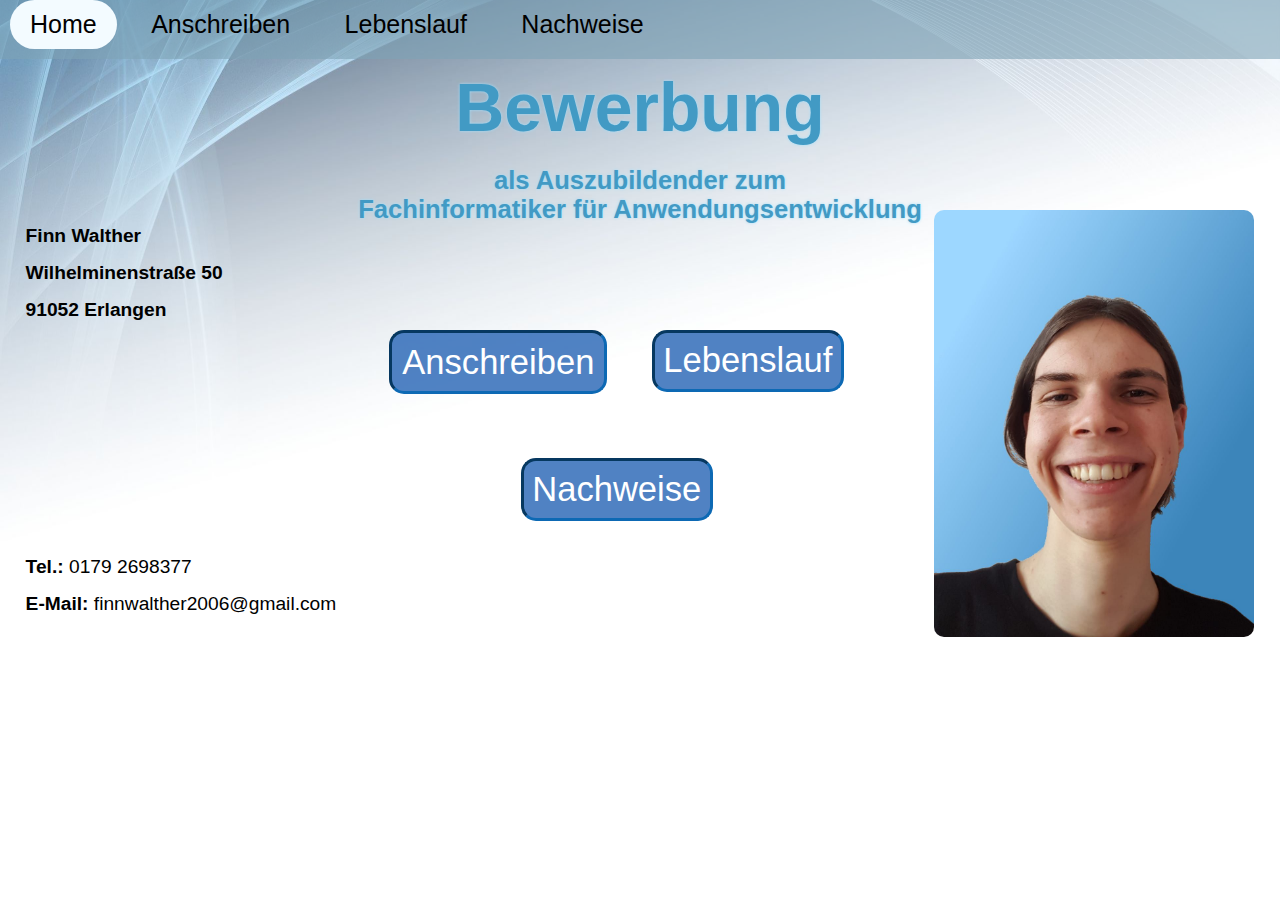
<file: index.html>
<!DOCTYPE html>


<html>
  <head>
    <link rel="shortcut icon" type="image/x-icon" href="images/Bewerbungsicon4.jpg" />
    <title>Home</title>
    <link rel="stylesheet" href="styles.css">
  </head>

  <body class="home">
    <div class="body">
      <header> 
      <nav>
        <ul>
          <li><strong><a href="index.html"><button class="current">Home</button></a></strong></li>
          <li><strong><a href="pages/anschreiben.html"><button>Anschreiben</button></a></strong></li>
          <li><strong><a href="pages/lebenslauf.html"><button>Lebenslauf </button></a></strong></li>
          <li><strong><a href="pages/nachweise.html"><button>Nachweise</button></a></strong></li>
        </ul>
      </nav>
    </header>

    <h1>Bewerbung</h1>
    <h2>als Auszubildender zum <br> Fachinformatiker für Anwendungsentwicklung</h2>
    <ul class="body home">
      <div class="mitte home">
        <section class="anschrift home">
         <strong>
            <li></li>
            <li>Finn Walther</li>
            <li>Wilhelminenstraße 50</li>
            <li>91052 Erlangen</li>
          </strong>
        </section>

      <section class="inhalt  home">
        <nav>
          <li class="anschreiben"><strong><a href="pages/anschreiben.html"><button>Anschreiben</button></a></strong></li>
          <li class="lebenslauf"><strong><a href="pages/lebenslauf.html"><button>Lebenslauf </button></a></strong></li>
          <li class="nachweise"><strong><a href="pages/nachweise.html"><button>Nachweise</button></a></strong></li>
        </nav>
      </section>

      <div class="bewerbungsfoto">
        <img src="images/Bewerbungsfoto2.jpg" alt="Bewerbungsfoto" > 
      </div>
      </div>

      <section class="kontakt home">
        <li><strong>Tel.:</strong> 0179 2698377</li>
        <li><strong>E-Mail:</strong> <a href="mailto:finnwalther2006@gmail.com">finnwalther2006@gmail.com</a></li>
      </section>
    </ul>

    

    
  </body>
</div>


</html>
</file>
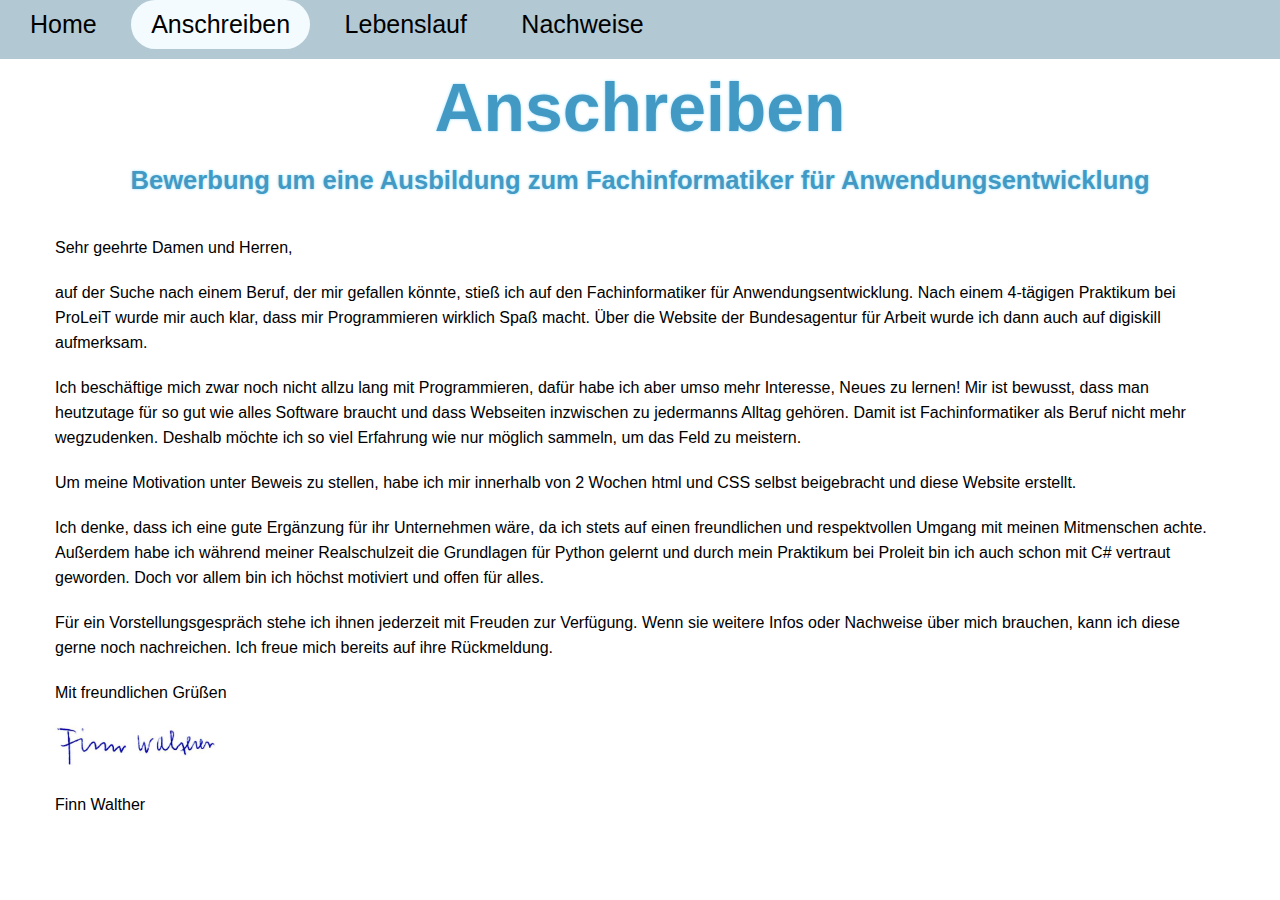
<file: pages/anschreiben.html>
<!DOCTYPE html>


<html>
  <head>
    <link rel="shortcut icon" type="image/x-icon" href="../images/Bewerbungsicon4.jpg" />
    <title>Anschreiben</title>
    <link rel="stylesheet" href="../styles.css">
  </head>

  <body class="anschreiben">

    <header>
      <nav>
        <ul>
          <li><strong><a href="../index.html"><button>Home</button></a></strong></li>
          <li><strong><a href="anschreiben.html"><button class="current">Anschreiben</button></a></strong></li>
          <li><strong><a href="lebenslauf.html"><button>Lebenslauf</button></a></strong></li>
          <li><strong><a href="nachweise.html"><button>Nachweise</button></a></strong></li>
        </ul>
      </nav>
    </header>

    <h1>Anschreiben</h1>
    <ul class="body anschreiben">
      <!-- <section class="anschrift1 anschreiben">
          <li></li>
          <li>Finn Walther</li>
          <li>Wilhelminenstraße 50</li>
          <li>91052 Erlangen</li>
      </section> -->
    <h2>Bewerbung um eine Ausbildung zum Fachinformatiker für Anwendungsentwicklung</h2>
      <section class="anschreiben text">
        <li>
Sehr geehrte Damen und Herren,
        </li>
        <li>
auf der Suche nach einem Beruf, der mir gefallen könnte, stieß ich auf den
Fachinformatiker für Anwendungsentwicklung. 
Nach einem 4-tägigen Praktikum bei ProLeiT wurde mir auch klar, dass mir Programmieren wirklich
Spaß macht. Über die Website der Bundesagentur für Arbeit wurde ich dann auch auf digiskill aufmerksam.
        </li>
        <li>
Ich beschäftige mich zwar noch nicht allzu lang mit Programmieren, 
dafür habe ich aber umso mehr Interesse, Neues zu lernen!
Mir ist bewusst, dass man heutzutage für so gut wie alles Software braucht und dass Webseiten 
inzwischen zu jedermanns Alltag gehören. Damit ist Fachinformatiker als Beruf nicht mehr wegzudenken.
Deshalb möchte ich so viel Erfahrung wie nur möglich sammeln, um das Feld zu meistern.
        </li>
        <li>
Um meine Motivation unter Beweis zu stellen, habe ich mir innerhalb von 2 Wochen html und CSS selbst beigebracht und diese Website erstellt. 

        </li>
        <li>
Ich denke, dass ich eine gute Ergänzung für ihr Unternehmen wäre, da ich stets auf einen
freundlichen und respektvollen Umgang mit meinen Mitmenschen achte. 
Außerdem habe ich während meiner Realschulzeit die Grundlagen für Python gelernt 
und durch mein Praktikum bei Proleit bin ich auch schon mit C# vertraut geworden. 
Doch vor allem bin ich höchst motiviert und offen für alles.
        </li>
        <li>
Für ein Vorstellungsgespräch stehe ich ihnen jederzeit mit Freuden zur Verfügung.
Wenn sie weitere Infos oder Nachweise über mich brauchen, kann ich diese gerne noch nachreichen.
Ich freue mich bereits auf ihre Rückmeldung.
        </li>
        <li>
Mit freundlichen Grüßen
        </li>
        <li>
<img src="../images/Finn Unterschrift.jpg" alt="Unterschrifft">
        </li>
        <li>
Finn Walther
        </li>
      </section>
    </ul>
    
  </body>
</html>
</file>
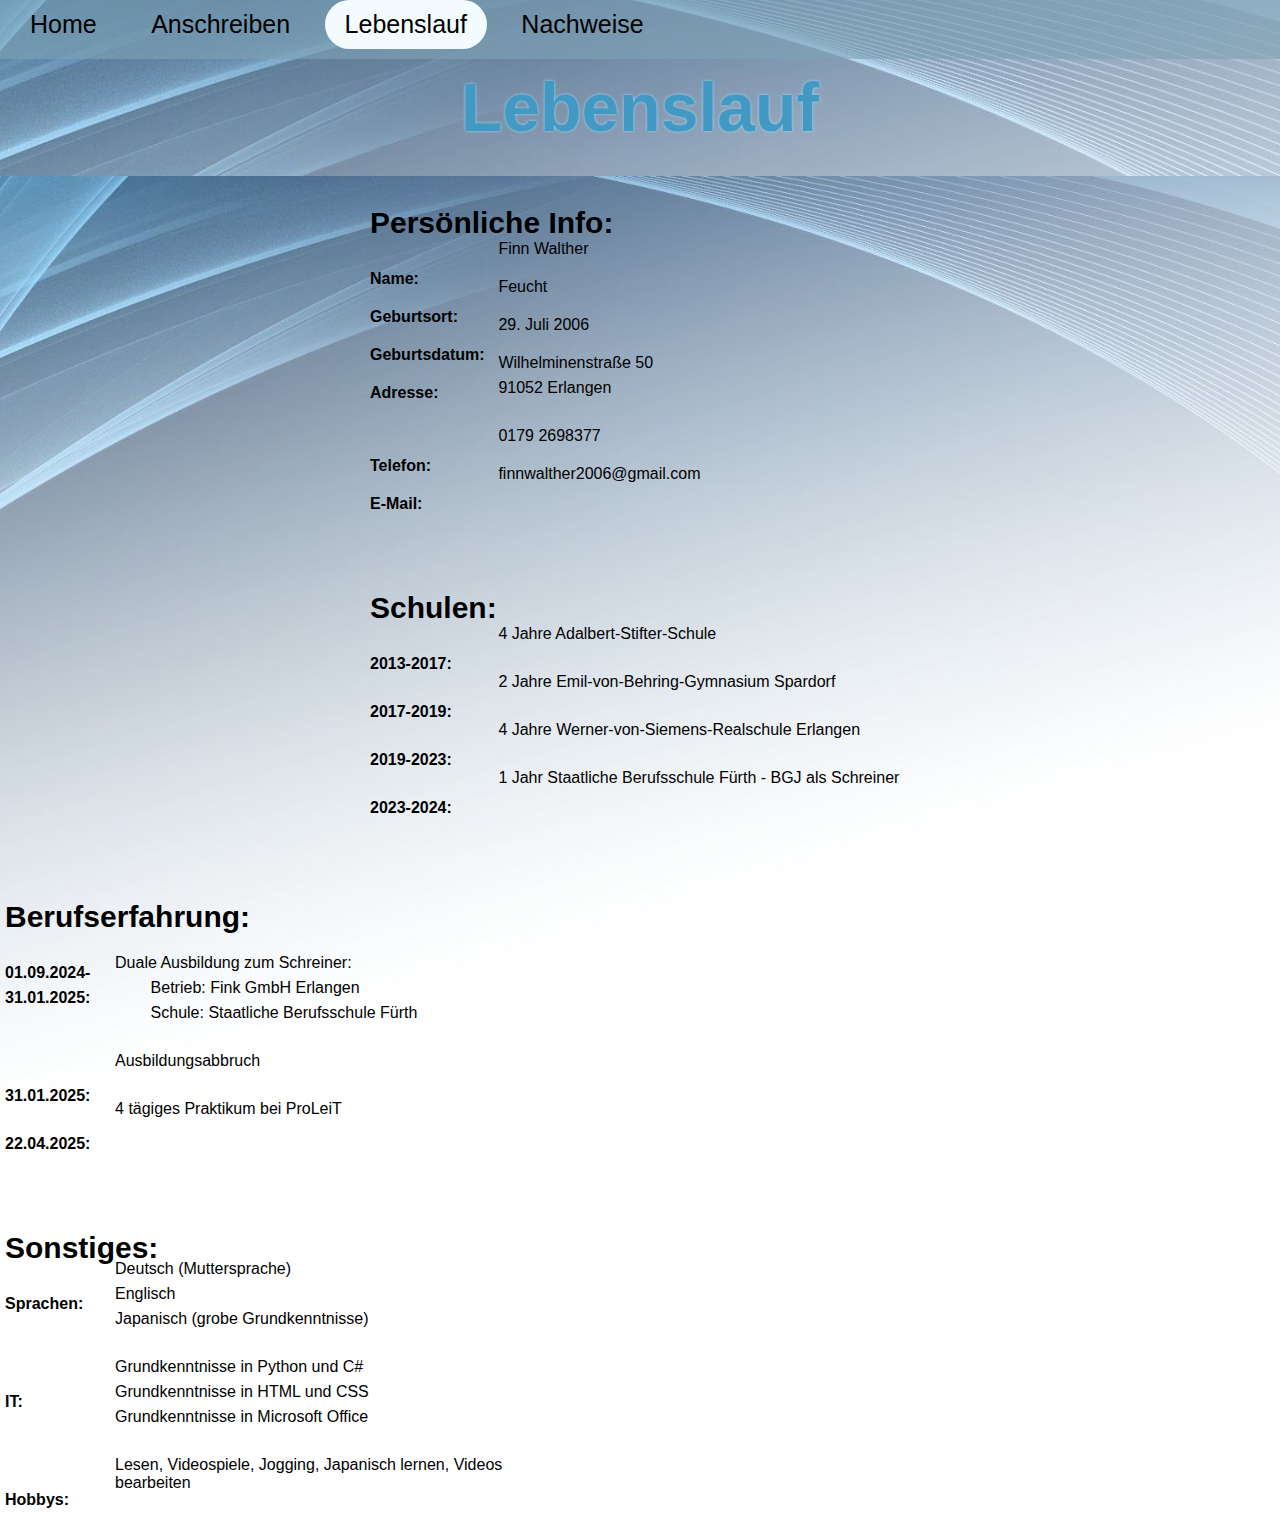
<file: pages/lebenslauf.html>
<!DOCTYPE html>


<html>
  <head>
    <link rel="shortcut icon" type="image/x-icon" href="../images/Bewerbungsicon4.jpg" />
    <title>Lebenslauf</title>
    <link rel="stylesheet" href="../styles.css">
  </head>

  <body class="lebenslauf">
    <div class="body">
          <header>
      <nav>
        <ul>
          <li><strong><a href="../index.html"><button>Home</button></a></strong></li>
          <li><strong><a href="anschreiben.html"><button>Anschreiben</button></a></strong></li>
          <li><strong><a href="lebenslauf.html"><button class="current">Lebenslauf</button></a></strong></li>
          <li><strong><a href="nachweise.html"><button>Nachweise</button></a></strong></li>
        </ul>
      </nav>
    </header>

    <h1 class="lebenslauf">Lebenslauf</h1>
    <ul>
      <div class="body lebenslauf">
        <section class="lebenslauf links">

          <div class="überschrift">
            <strong>
              <li class="zwischenüberschrift">Persönliche Info:</li>
              <li>Name:</li>
              <li class="infogruppe">Geburtsort:</li>
              <li class="infogruppe">Geburtsdatum:</li>
              <li class="infogruppe">Adresse:</li>
              <li class="zusatzzeile"> <br></li>
              <li>Telefon:</li>
              <li class="infogruppe">E-Mail:</li>
              <li><br></li>
              <li class="zwischenüberschrift">Schulen:</li>
              <li>2013-2017:</li>
              <li>2017-2019:</li>
              <li>2019-2023:</li>
              <li>2023-2024:</li>
              <li><br></li>
            </strong>
          </div>

        <div class="text">
          <li class="zwischenüberschrift"><br></li>
          <li>Finn Walther</li>
          <li class="infogruppe">Feucht</li>
          <li class="infogruppe">29. Juli 2006</li>
          <li class="infogruppe">Wilhelminenstraße 50</li>
          <li class="zusatzzeile">91052 Erlangen</li>
          <li>0179 2698377</li>
          <li class="infogruppe">finnwalther2006@gmail.com</li>
          <li><br></li>
          <li class="zwischenüberschrift"><br></li>
          <li>4 Jahre Adalbert-Stifter-Schule</li>
          <li>2 Jahre Emil-von-Behring-Gymnasium Spardorf</li>
          <li>4 Jahre Werner-von-Siemens-Realschule Erlangen </li>
          <li>1 Jahr Staatliche Berufsschule Fürth - BGJ als Schreiner</li>
          <li><br></li>
        </div>

      </section>



      <section class="lebenslauf rechts">

        <div class="überschrift">
          <strong>
            <li class="zwischenüberschrift">Berufserfahrung:</li>
            <li>01.09.2024-</li>
            <li class="zusatzzeile">31.01.2025:</li>
            <li class="zusatzzeile"><br></li>
            <li class="zusatzzeile"><br></li>
            <li>31.01.2025:</li>
            <li>22.04.2025:</li>
            <li><br></li>
            <li class="zwischenüberschrift">Sonstiges:</li>
            <li>Sprachen:</li>
            <li class="zusatzzeile"><br></li>
            <li class="zusatzzeile"><br></li>
            <li>IT:</li>
            <li class="zusatzzeile"><br></li>
            <li class="zusatzzeile"><br></li>
            <li>Hobbys:</li>
          </strong> 
        </div>

        <div class="text">
          <li class="zwischenüberschrift"><br></li>
          <li><br></li>
          
          <li class="zusatzzeile">Duale Ausbildung zum Schreiner:</li>
          <li class="zusatzzeile">&nbsp;&nbsp;&nbsp;&nbsp;&nbsp;&nbsp;&nbsp; Betrieb: Fink GmbH Erlangen</li>
          <li class="zusatzzeile">&nbsp;&nbsp;&nbsp;&nbsp;&nbsp;&nbsp;&nbsp; Schule: Staatliche Berufsschule Fürth</li>
          <li>Ausbildungsabbruch</li>
          <li>4 tägiges Praktikum bei ProLeiT</li>
          <li><br></li>
          <li class="zwischenüberschrift"><br></li>
          <li>Deutsch (Muttersprache)</li>
          <li class="zusatzzeile">Englisch</li>
          <li class="zusatzzeile">Japanisch (grobe Grundkenntnisse)</li>
          <li>Grundkenntnisse in Python und C#</li>
          <li class="zusatzzeile">Grundkenntnisse in HTML und CSS</li>
          <li class="zusatzzeile">Grundkenntnisse in Microsoft Office</li>
          <li>Lesen, Videospiele, Jogging, Japanisch lernen, Videos bearbeiten</li>
        </div>
       </section>
      </div>

    </ul>
    
    </div>

  </body>


</html>
</file>
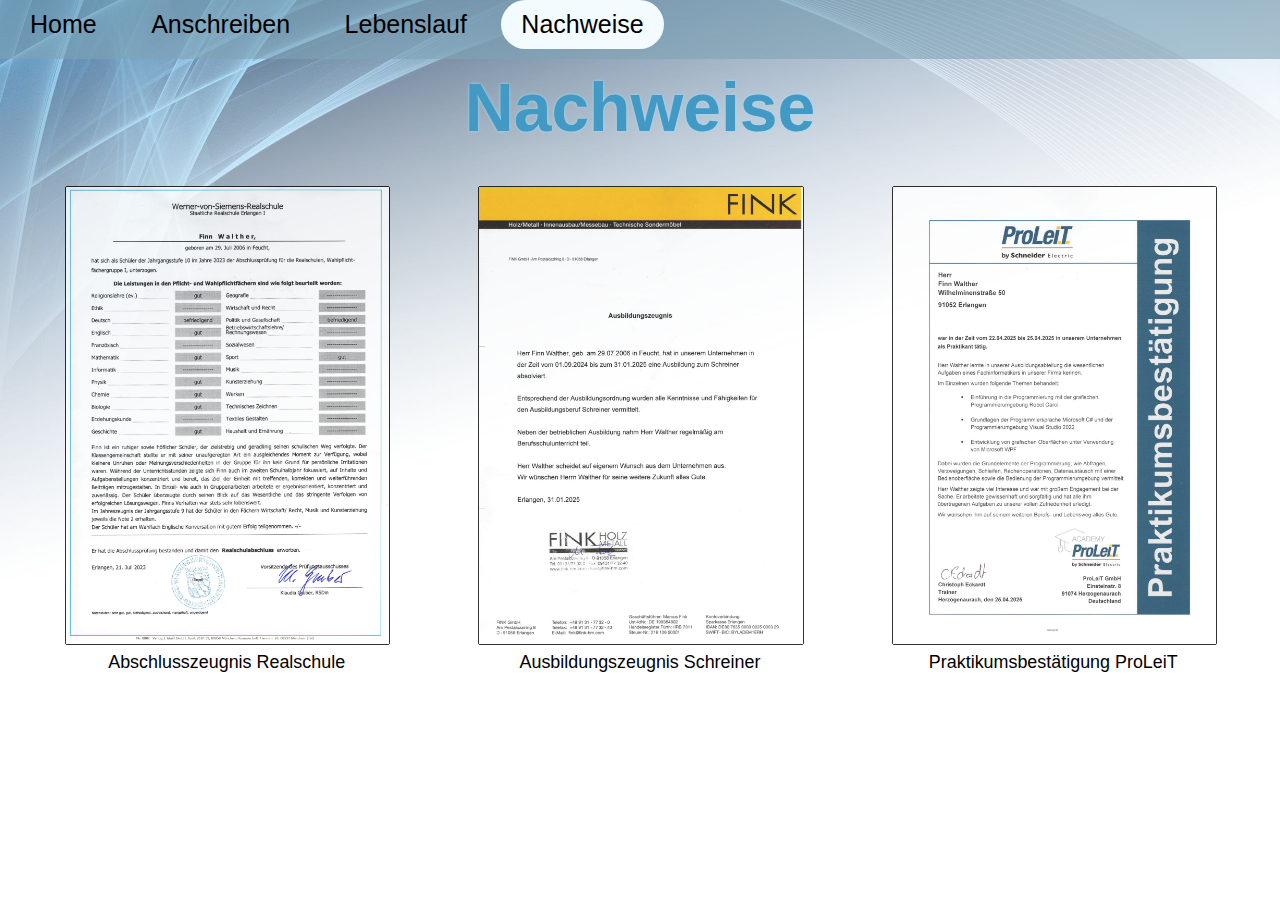
<file: pages/nachweise.html>
<!DOCTYPE html>


<html>
  <head>
    <link rel="shortcut icon" type="image/x-icon" href="../images/Bewerbungsicon4.jpg" />
    <title>Nachweise</title>
    <link rel="stylesheet" href="../styles.css">
  </head>

  <body class="nachweise">
    <div class="body">
     <header>
      <nav>
        <ul> 
          <li><strong><a href="../index.html"><button>Home</button></a></strong></li>
          <li><strong><a href="anschreiben.html"><button>Anschreiben</button></a></strong></li>
          <li><strong><a href="lebenslauf.html"><button>Lebenslauf</button></a></strong></li>
          <li><strong><a href="nachweise.html"><button class="current">Nachweise</button></a></strong></li>
        </ul>
      </nav>
    </header>
    
    <h1>Nachweise</h1>
    <section class="nachweise bilder">

      <figure>
        <a href="../images/pdfs/Abschlusszeugniss Realschule.pdf"><button><img src="../images/Abschlusszeugniss Realschule.jpg" alt="Abschlusszeugnis der Realschule"></button></a>
        <figcaption><a href="../images/pdfs/Abschlusszeugniss Realschule.pdf">Abschlusszeugnis Realschule</a></figcaption>
      </figure>

      <figure>
        <a href="../images/pdfs/Ausbildungszeugnis Fink.pdf"><button><img src="../images/Ausbildungszeugnis Fink.jpg" alt="Ausbildungszeugnis Schreiner"></button></a>
        <figcaption><a href="../images/pdfs/Ausbildungszeugnis Fink.pdf">Ausbildungszeugnis Schreiner</a></figcaption>
      </figure>

      <figure>
        <a href="../images/pdfs/Praktikumsbestätigung Proleit.pdf"><button><img src="../images/Praktikumsbestätigung Proleit.jpg" alt="Praktikumsbestätigung von ProLeiT"></button></a>
        <figcaption><a href="../images/pdfs/Praktikumsbestätigung Proleit.pdf">Praktikumsbestätigung ProLeiT</a></figcaption>
      </figure>

    </section>
    </div>

  </body>
</html>
</file>
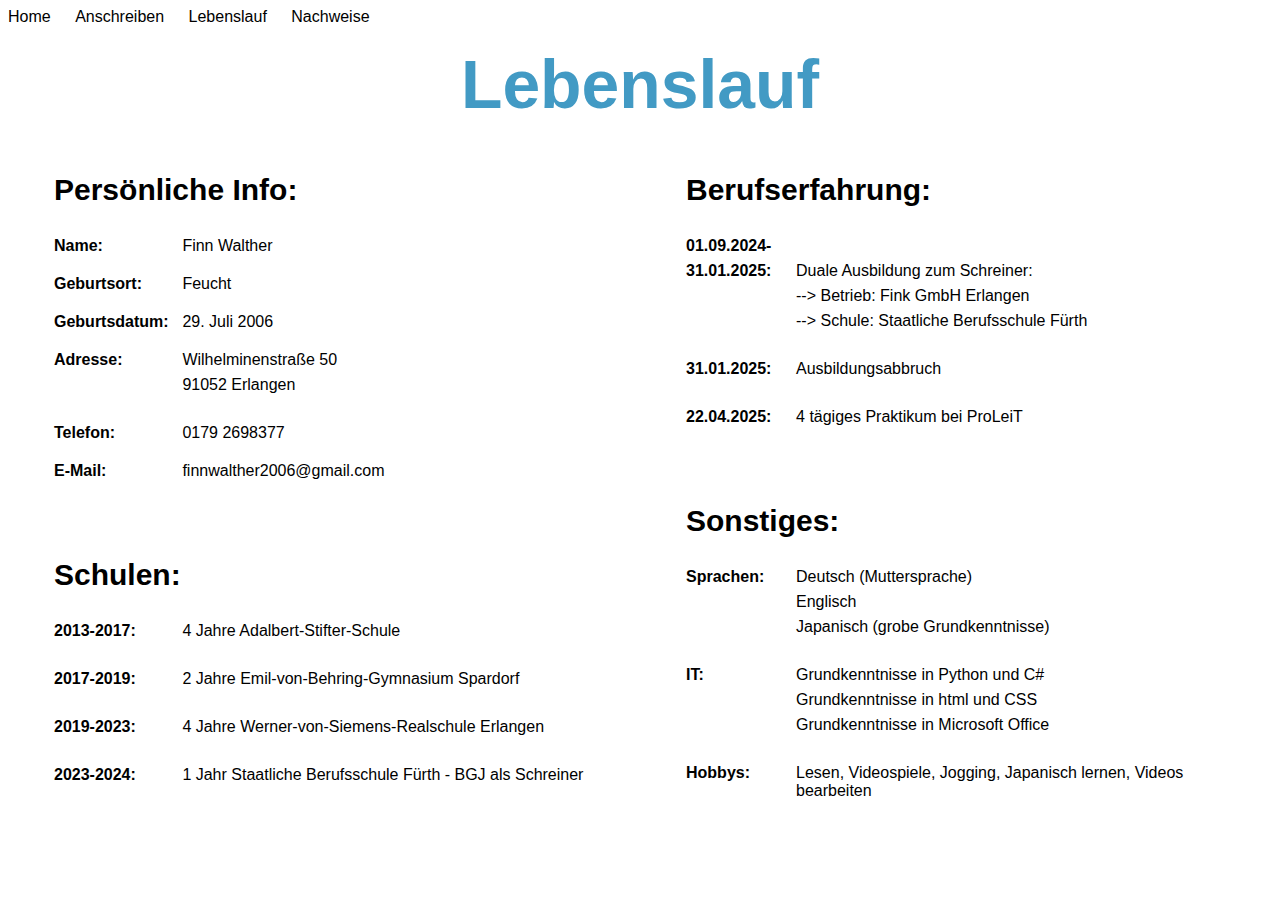
<file: bewerbungsseite/pages/lebenslauf.html>
<!DOCTYPE html>


<html>
  <head>
    <title>My Page:3</title>
    <link rel="stylesheet" href="../styles.css">
  </head>

  <body class="lebenslauf">

    <header>
      <nav>
        <ul>
          <li><a href="../index.html">Home</a></li>
          <li><a href="anschreiben.html">Anschreiben</a></li>
          <li><a href="lebenslauf.html">Lebenslauf</a></li>
          <li><a href="nachweise.html">Nachweise</a></li>
        </ul>
      </nav>
    </header>

    <h1>Lebenslauf</h1>
    <ul>
      <div class="body lebenslauf">
        <section class="lebenslauf links">

          <div class="überschrift">
            <strong>
              <li class="zwischenüberschrift">Persönliche Info:</li>
              <li>Name:</li>
              <li class="infogruppe">Geburtsort:</li>
              <li class="infogruppe">Geburtsdatum:</li>
              <li class="infogruppe">Adresse:</li>
              <li class="zusatzzeile"> <br></li>
              <li>Telefon:</li>
              <li class="infogruppe">E-Mail:</li>
              <li><br></li>
              <li class="zwischenüberschrift">Schulen:</li>
              <li>2013-2017:</li>
              <li>2017-2019:</li>
              <li>2019-2023:</li>
              <li>2023-2024:</li>
              <li><br></li>
            </strong>
          </div>

        <div class="text">
          <li class="zwischenüberschrift"><br></li>
          <li>Finn Walther</li>
          <li class="infogruppe">Feucht</li>
          <li class="infogruppe">29. Juli 2006</li>
          <li class="infogruppe">Wilhelminenstraße 50</li>
          <li class="zusatzzeile">91052 Erlangen</li>
          <li>0179 2698377</li>
          <li class="infogruppe">finnwalther2006@gmail.com</li>
          <li><br></li>
          <li class="zwischenüberschrift"><br></li>
          <li>4 Jahre Adalbert-Stifter-Schule</li>
          <li>2 Jahre Emil-von-Behring-Gymnasium Spardorf</li>
          <li>4 Jahre Werner-von-Siemens-Realschule Erlangen </li>
          <li>1 Jahr Staatliche Berufsschule Fürth - BGJ als Schreiner</li>
          <li><br></li>
        </div>

      </section>



      <section class="lebenslauf rechts">

        <div class="überschrift">
          <strong>
            <li class="zwischenüberschrift">Berufserfahrung:</li>
            <li>01.09.2024-</li>
            <li class="zusatzzeile">31.01.2025:</li>
            <li class="zusatzzeile"><br></li>
            <li class="zusatzzeile"><br></li>
            <li>31.01.2025:</li>
            <li>22.04.2025:</li>
            <li><br></li>
            <li class="zwischenüberschrift">Sonstiges:</li>
            <li>Sprachen:</li>
            <li class="zusatzzeile"><br></li>
            <li class="zusatzzeile"><br></li>
            <li>IT:</li>
            <li class="zusatzzeile"><br></li>
            <li class="zusatzzeile"><br></li>
            <li>Hobbys:</li>
          </strong> 
        </div>

        <div class="text">
          <li class="zwischenüberschrift"><br></li>
          <li><br></li>
          
          <li class="zusatzzeile">Duale Ausbildung zum Schreiner:</li>
          <li class="zusatzzeile">--> Betrieb: Fink GmbH Erlangen</li>
          <li class="zusatzzeile">--> Schule: Staatliche Berufsschule Fürth</li>
          <li>Ausbildungsabbruch</li>
          <li>4 tägiges Praktikum bei ProLeiT</li>
          <li><br></li>
          <li class="zwischenüberschrift"><br></li>
          <li>Deutsch (Muttersprache)</li>
          <li class="zusatzzeile">Englisch</li>
          <li class="zusatzzeile">Japanisch (grobe Grundkenntnisse)</li>
          <li>Grundkenntnisse in Python und C#</li>
          <li class="zusatzzeile">Grundkenntnisse in html und CSS</li>
          <li class="zusatzzeile">Grundkenntnisse in Microsoft Office</li>
          <li>Lesen, Videospiele, Jogging, Japanisch lernen, Videos bearbeiten</li>
        </div>
       </section>
      </div>

    </ul>
    
  </body>


</html>
</file>
<file: styles.css>
html{
  font-family: Arial;
  font-family: Helvetica Neue, Helvetica, Arial, sans-serif;
  
}

body{
  margin: 0;
}

div.body{
  display: block;
  margin: 0 auto;
  background-image: url('images/bewerbung\ hintergrund5\ mirrored\ gradient2.jpg');
  background-repeat: no-repeat;
  background-position: center;
  background-size: cover;
  height: 100%;
  font-size: 16px;
  
}

@media (min-width: 2000px) {
  div.body{
width: 2000px;
}}

header{
  background-color: rgba(126, 164, 182, 0.6);
  padding: 10px;
  margin: -10px 0px;

}


ul {
  list-style-type: none;
  margin: 0;
  padding: 0;
}

a{
  text-decoration: none;
  color: inherit;
}

a:hover{
  text-decoration: underline;
}

a:active{
  color: #551A8B;
}

section.home.inhalt a button:active{
  background-color: rgb(107, 168, 238);
}

nav ul li{
  display: inline-block;
  margin: 0px 20px 0px 0px;
}

nav ul li button{
  background-color: rgba(0, 0, 0, 0);
  padding: 10px 20px;
  border-radius: 50px;
  font-size: 25px;
  margin-right: -10px;
  border-style: none;
}

nav ul li button:active{
  background-color: rgba(243, 251, 255, 0.8);
}

nav ul li button:hover{
  background-color: rgba(243, 251, 255, 0.5);
}

nav ul li button.current{
  background-color: rgb(243, 251, 255);
}

section.anschrift,section.kontakt{
  font-size: min(1.5vw, 30px);
}

h1,h2{
  color: rgb(66, 154, 196);
  text-shadow: rgb(157, 222, 252) 0px 0px 3px;
  text-align: center;
}

h1{
margin: 20px auto;
font-size: 400%;
}

h2{
margin: 0 auto;
margin-bottom: 50px;
font-size: 150%;
}





div.mitte{
  display: flex;
  flex-direction: row;
  margin-top: -5%;
}

@media (max-width: 1200px){
  div.mitte{
    height: 600px;
}}

section.anschrift.home{
  width: 20%;
  margin: 0 auto auto 2%;
}

@media (max-width: 1200px){
  section.anschrift.home{
    width: 250px;
}}

section.inhalt.home{
  width: 50%;
  margin: auto;
}

@media (max-width: 1000px){
  section.inhalt.home{
    margin-top: 150px;
    margin-left: -20%;
  
  }}

.bewerbungsfoto{
  width: 25%;
  margin: auto 2% auto auto;
  
}

@media (max-width: 1200px){
  .bewerbungsfoto{
    width: 300px;
}}

.bewerbungsfoto img{
  width: 100%;
  border-radius: 10px;
}

section.inhalt button{
  color: white;
}

section.inhalt nav{
  display: flex;
  flex-wrap: wrap;
  justify-content: center;
}

section.inhalt nav li button{
  background-color: rgba(43, 103, 182, 0.822);
  text-align: center;
  padding: 5%;
  font-size: 200%;
  border-radius: 15px;
  border-color: rgb(13, 105, 180);
  border-style: inset;
  border-width: 3px;
}


@media (min-width: 1200px) {
  section.inhalt nav li button{
    font-size: min(2.7vw, 54px);
}}

section.inhalt nav li{
  margin: 5%;
}

section.kontakt li,section.anschrift li{
  margin-top: 15px;

}

section.kontakt{
  margin-left: 2%;
  margin-top: -100px;
}



section.inhalt a:hover{
  text-decoration: none;
}

section.inhalt a button:hover{
  background-color: rgb(66, 148, 255);
}



@media (min-width: 1200px) {
  h1{
    font-size: min(5.3vw, 106px);
}}

@media (min-width: 1200px) {
  h2{
   font-size: min(2vw, 40px);
}}



@media (max-width: 1200px) {
  .anschrift.home, .kontakt.home{
    font-size: 18px;
}}








section.anschreiben.text li{
padding: 10px 15px;
}

section.anschreiben.text{
  margin: -20px auto;
  width: 1200px;
}

section.anschreiben.text li{
  line-height: 25px;
}

@media (max-width: 1200px){
  section.anschreiben.text, .anschreiben h2{
    width: 800px;
}}

@media (max-width: 800px){
  section.anschreiben.text, .anschreiben h2{
    width: 550px;
}}

@media (max-width: 550px){
  section.anschreiben.text, .anschreiben h2{
    width: auto;
}}

.anschreiben.text img{
  height: 40px;
}



  

div.lebenslauf.ul{
  display: flex;
  flex-direction: row;
  flex-wrap: wrap;
  margin:  0 auto;
}

.überschrift{
  float: left;
  margin-right: -120px;
  margin-top: -5px;
  padding: 5px;
}

.rechts .überschrift{
  margin-right: -140px;
}

.links{
  margin: 0 auto;
  width: 550px;
}

.rechts{
  margin: 0 auto 0 0;
  width: 550px;
}

@media (max-width: 1116px){
  .rechts{
    margin-left: auto;
}}

.links li, .rechts li{
  margin-top: 30px;
}

.zwischenüberschrift{
  font-size: 30px;
}

.text .zusatzzeile, .überschrift .zusatzzeile{
  margin-top: 7px;
}

.text .infogruppe, .überschrift .infogruppe{
margin-top: 20px;
}


.bilder{
  padding: 10px 20px;
  display: flex;
  flex-direction: row;
  flex-wrap: wrap;
  
}

.bilder figure{
  padding: 10px 20px;
  text-align: center;
  margin: auto;
  width: calc(18% + 100px);

}


.bilder img{
  width: 100%;
  border-radius: 2px;
  border-color: rgb(0, 0, 0);
  border-style: solid;
  border-width: 1px;
  opacity: 0.8;
}

.bilder figure a button{
  border-style: none;
  padding: 0;
  background-color: rgba(0, 0, 0, 0);
}

.bilder img:hover{
  opacity: 1;
}

.bilder figcaption{
  margin-top: 1%;
  font-size: min(1.4vw, 28px);
}

@media (max-width: 1200px){
  .bilder figcaption{
    font-size: 17px;
  }}


/* li.überschrift{
  margin-left: -40px;
  font-size: 50px;
  margin-bottom: 20px;
} */
</file>
<file: bewerbungsseite/styles.css>
html{
  font-family: Arial;
}

body{
  /* background-image: url('../web images/bewerbung\ hintergrund\ fliped.jpg'); */
  background-repeat: no-repeat;
  background-position: right;
  font-family: Helvetica Neue, Helvetica, Arial, sans-serif;
  height: 100%;
  width: 100;

}



ul {
  list-style-type: none;
  margin: 0;
  padding: 0;
}

a{
  text-decoration: none;
  color: inherit;
}



a:hover{
  text-decoration: underline;
}

a:active{
  color: #551A8B;
}

section.home.inhalt a button:active{
  background-color: rgb(107, 168, 238);
}

nav ul li {
  display: inline-block;
  margin: 0px 20px 0px 0px;
}

h1,h2,section.anschrift,section.kontakt{
  font-size: 1.5vw;
}

h1{
color: rgb(66, 154, 196);
margin: 20px auto;
text-align: center;
font-size: 400%;
}

h2{
color: rgb(66, 154, 196);
margin: 0 auto;
margin-bottom: 50px;
text-align: center;
font-size: 150%;
}

ul.body.home{
  display: inline;
  margin: 10px;
  margin-left: 40px;
  right: -100px;
  width: 10%;
  height: 10%;
}

@media (min-width: 1200px) {
  h1{
    font-size: 5.3vw;
}}

@media (min-width: 1200px) {
  h2{
   font-size: 2vw;
}}



@media (max-width: 1000px) {
  .anschrift.home, .kontakt.home{
    font-size: 15px;
}}


.bewerbungsfoto img{
  position: fixed;
  right: 0;
  margin: 0 2% 5000px 0;
  top: 30%;
  width: 25%;
  height: auto;
  border-radius: 10px;
  
}

section.kontakt li,section.anschrift li{
  margin-top: 15px;

}

section.kontakt,section.anschrift{
  margin-left: 2%;
}

section.kontakt{
  margin-top: 50px;
}

section.inhalt button{
  color: white;
  
  margin: 10px;
  margin-left: 0px;
  margin-top: -6%;
  display: flex;

}
section.inhalt nav{
  
  display: flex;
  flex-wrap: wrap;
  width: 42%;
  margin: auto;
  margin-right: 32%;
  margin-top: -5%;
  justify-content: center;
  /* background-color: blue; */
  
}

section.inhalt nav li button{
  background-color: rgba(43, 103, 182, 0.822);
  text-align: center;
  padding: 5%;
  margin: 0;
  font-size: 200%;
  border-radius: 15px;
  border-color: rgb(13, 105, 180);
  border-style: inset;
  border-width: 3px;
}

.home .nachweise button{
  margin: 0 11px;
}

@media (min-width: 1200px) {
  section.inhalt nav li button{
    font-size: 2.7vw;
}}

section.inhalt nav li{
  margin: 5% 40px;
  margin-right: 20px;
}
@media (min-width: 1200px) {
section.inhalt nav li.lebenslauf{
  margin-left: 8%;
}}

section.inhalt a:hover{
  text-decoration: none;
}

section.inhalt a button:hover{
  background-color: rgb(66, 148, 255);
}




section.anschreiben.text li{
padding: 10px 15px;
}

section.anschreiben.text{
  margin: auto;
  width: 1200px;
}

section.anschreiben.text li{
  line-height: 25px;
}

@media (max-width: 1200px){
  section.anschreiben.text, .anschreiben h2{
    width: 800px;
}}

@media (max-width: 800px){
  section.anschreiben.text, .anschreiben h2{
    width: 550px;
}}

@media (max-width: 550px){
  section.anschreiben.text, .anschreiben h2{
    width: auto;
}}

.anschreiben.text img{
  height: 40px;
}



  

div.lebenslauf.body{
  display: flex;
  flex-direction: row;
  flex-wrap: wrap;
  margin:  0 auto;
}

.überschrift{
  float: left;
  margin-right: -120px;
  margin-top: -5px;
  padding: 5px;
}

.rechts .überschrift{
  margin-right: -140px;
}

.links{
  margin: 0 auto;
  width: 550px;
}

.rechts{
  margin: 0 auto;
  width: 550px;
}

.links li, .rechts li{
  margin-top: 30px;
}

.zwischenüberschrift{
  font-size: 30px;
}

.text .zusatzzeile, .überschrift .zusatzzeile{
  margin-top: 7px;
}

.text .infogruppe, .überschrift .infogruppe{
margin-top: 20px;
}


.bilder{
  padding: 20px;
  display: flex;
  flex-direction: row;
  flex-wrap: wrap;
}

.bilder figure{
  padding: 20px;
  text-align: center;
  margin: auto;
  width: calc(20% + 100px);
}

.bilder img{
width: 100%;
}



/* li.überschrift{
  margin-left: -40px;
  font-size: 50px;
  margin-bottom: 20px;
} */
</file>
